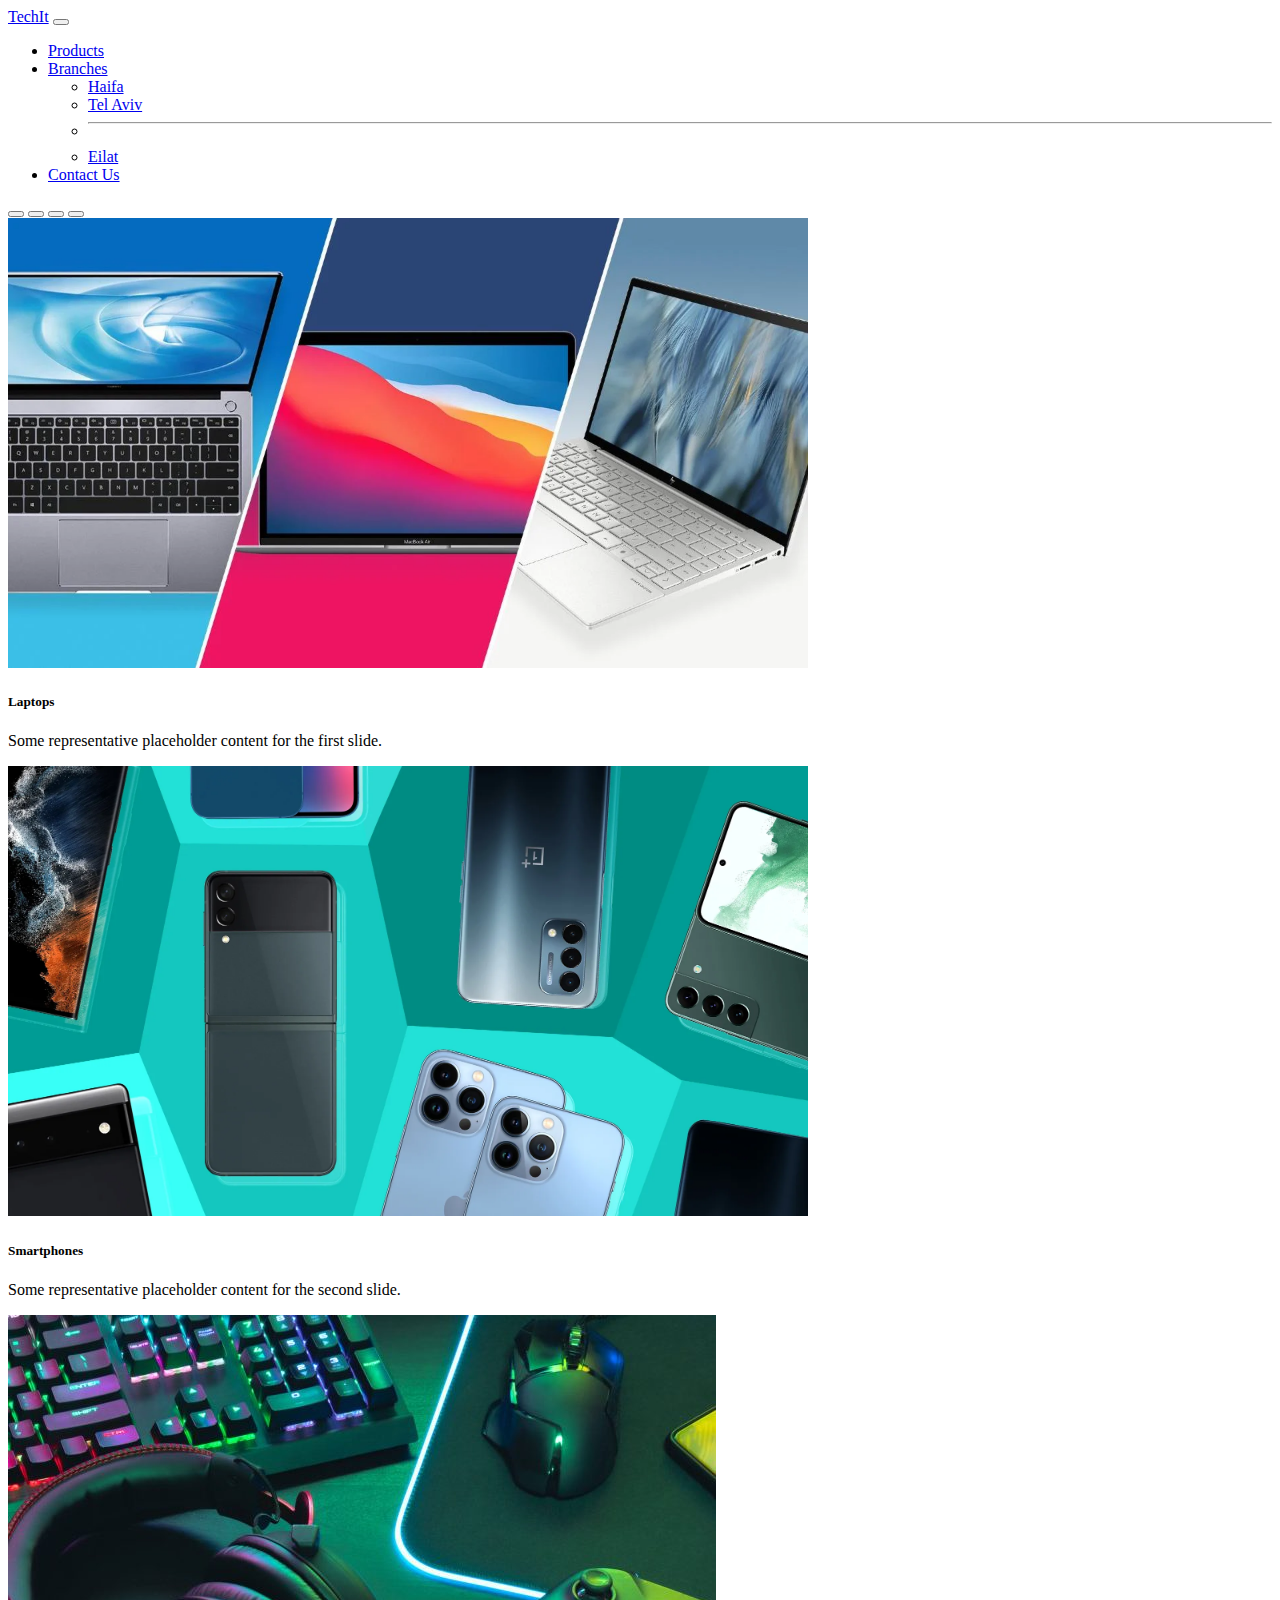
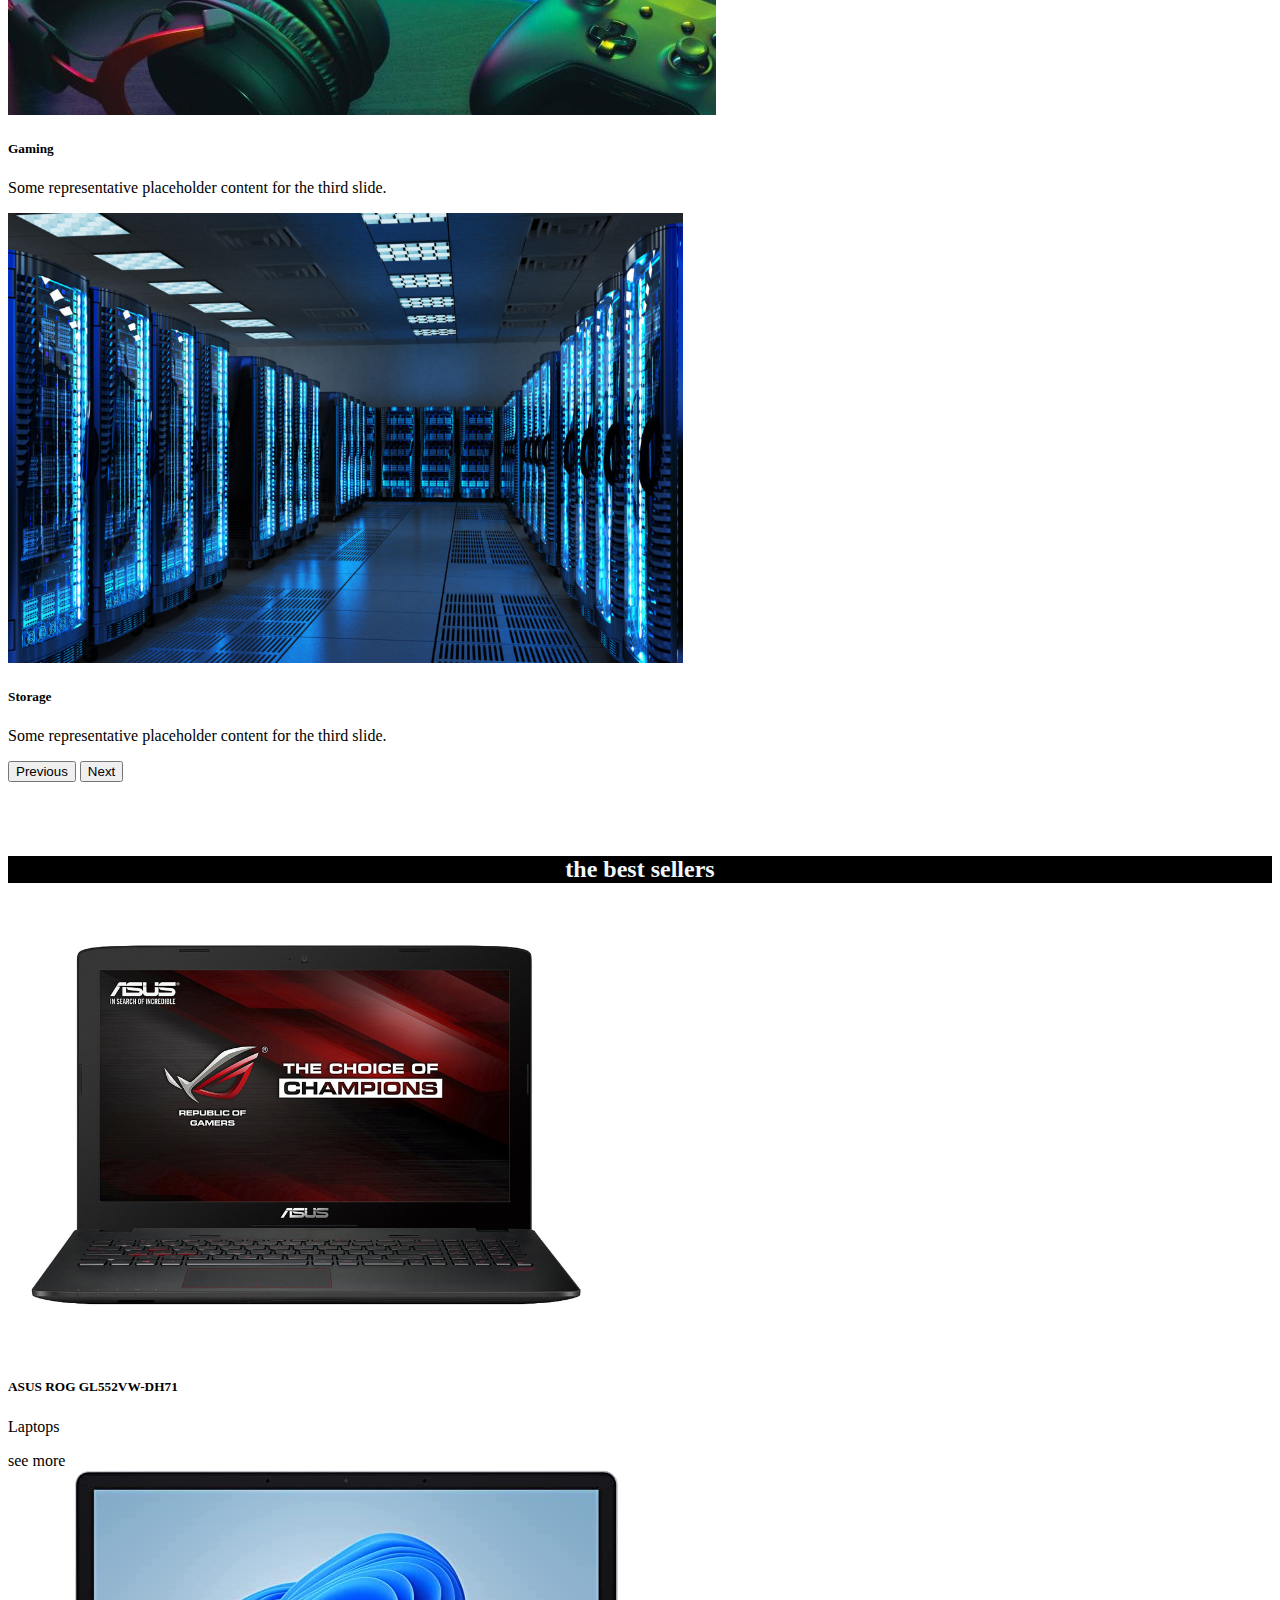
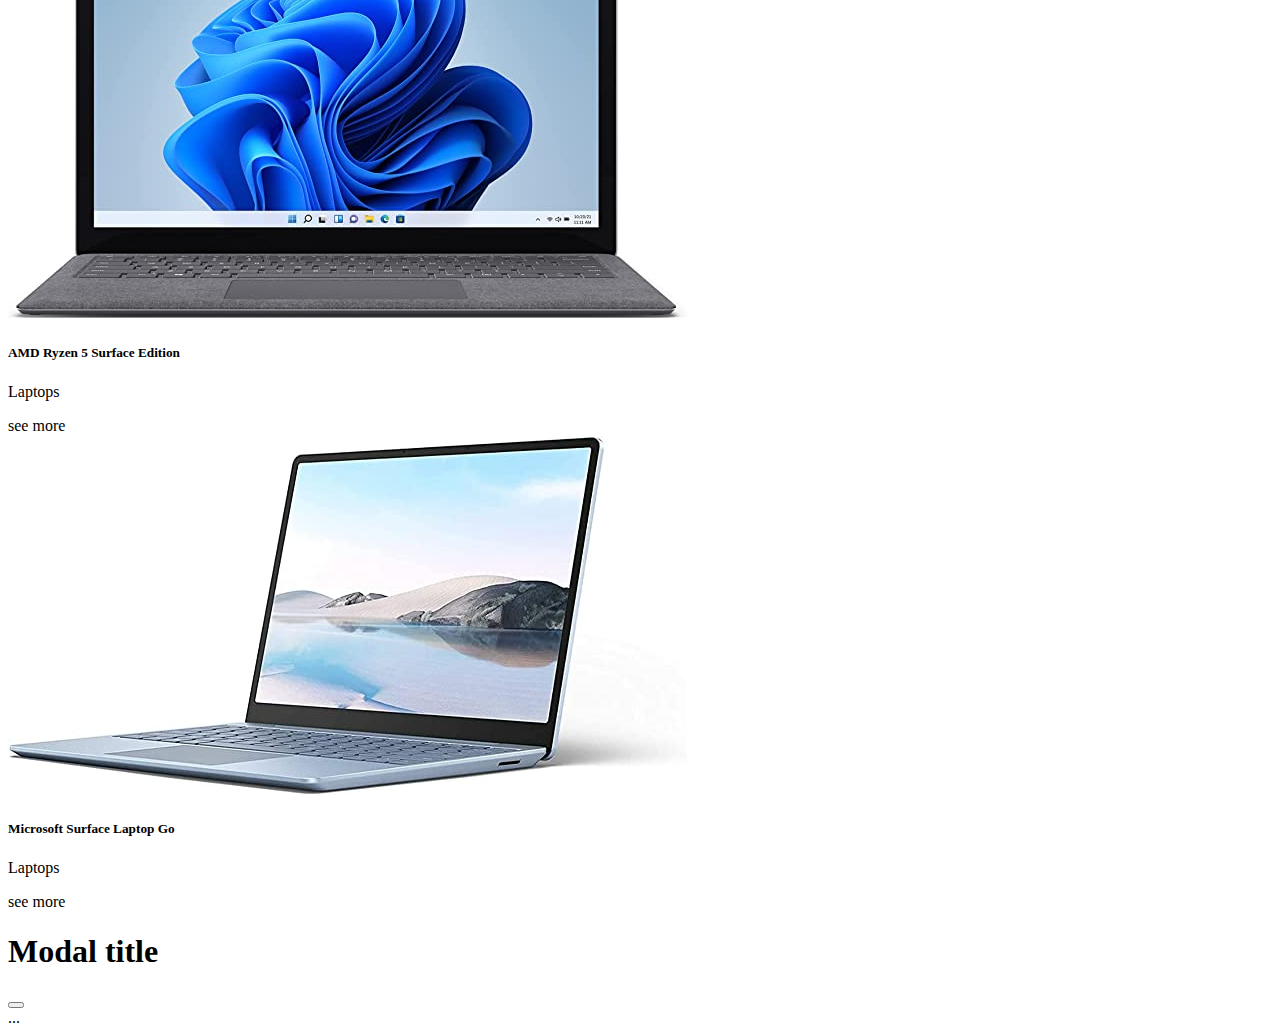
<file: index.html>
<!DOCTYPE html>
<html lang="en">

<head>
    <meta charset="UTF-8">
    <meta http-equiv="X-UA-Compatible" content="IE=edge">
    <meta name="viewport" content="width=device-width, initial-scale=1.0">
    <link rel="stylesheet" href="https://cdn.jsdelivr.net/npm/bootstrap@5.2.3/dist/css/bootstrap.min.css"
        integrity="sha384-rbsA2VBKQhggwzxH7pPCaAqO46MgnOM80zW1RWuH61DGLwZJEdK2Kadq2F9CUG65" crossorigin="anonymous">
    <title>Document</title>
    <style>
        img {
            max-height: 450px;
            object-fit: cover;
        }
    </style>
</head>

<body>
    <!-- bootstrap navbar -->
    <nav class="navbar navbar-expand-lg navbar-dark bg-dark">
        <div class="container-fluid">
            <a class="navbar-brand" href="index.html">TechIt</a>
            <button class="navbar-toggler" type="button" data-bs-toggle="collapse"
                data-bs-target="#navbarSupportedContent" aria-controls="navbarSupportedContent" aria-expanded="false"
                aria-label="Toggle navigation">
                <span class="navbar-toggler-icon"></span>
            </button>
            <div class="collapse navbar-collapse" id="navbarSupportedContent">
                <ul class="navbar-nav me-auto mb-2 mb-lg-0">
                    <li class="nav-item">
                        <a class="nav-link" aria-current="page" href="products.html">Products</a>
                    </li>
                    <li class="nav-item dropdown">
                        <a class="nav-link dropdown-toggle" href="#" role="button" data-bs-toggle="dropdown"
                            aria-expanded="false">
                            Branches
                        </a>
                        <ul class="dropdown-menu">
                            <li><a class="dropdown-item" href="#">Haifa</a></li>
                            <li><a class="dropdown-item" href="#">Tel Aviv</a></li>
                            <li>
                                <hr class="dropdown-divider" />
                            </li>
                            <li>
                                <a class="dropdown-item" href="#">Eilat</a>
                            </li>
                        </ul>
                    </li>
                    <li class="nav-item">
                        <a class="nav-link" href="contact.html">Contact Us</a>
                    </li>
                </ul>
            </div>
        </div>
    </nav>
    <div class="container">
        <!-- bootstrap carousel -->
        <div id="carouselExampleCaptions" class="carousel slide">
            <div class="carousel-indicators">
                <button type="button" data-bs-target="#carouselExampleCaptions" data-bs-slide-to="0" class="active"
                    aria-current="true" aria-label="Slide 1"></button>
                <button type="button" data-bs-target="#carouselExampleCaptions" data-bs-slide-to="1"
                    aria-label="Slide 2"></button>
                <button type="button" data-bs-target="#carouselExampleCaptions" data-bs-slide-to="2"
                    aria-label="Slide 3"></button>
                <button type="button" data-bs-target="#carouselExampleCaptions" data-bs-slide-to="3"
                    aria-label="Slide 4"></button>
            </div>
            <div class="carousel-inner">
                <div class="carousel-item active">
                    <img src="./images/laptops.webp" class="d-block w-100" alt="..." />
                    <div class="carousel-caption d-none d-md-block">
                        <h5>Laptops</h5>
                        <p>
                            Some representative placeholder content for the first slide.
                        </p>
                    </div>
                </div>
                <div class="carousel-item">
                    <img src="./images/smartphones.webp" class="d-block w-100" alt="..." />
                    <div class="carousel-caption d-none d-md-block">
                        <h5>Smartphones</h5>
                        <p>
                            Some representative placeholder content for the second slide.
                        </p>
                    </div>
                </div>
                <div class="carousel-item">
                    <img src="./images/gaming.jpg" class="d-block w-100" alt="..." />
                    <div class="carousel-caption d-none d-md-block">
                        <h5>Gaming</h5>
                        <p>
                            Some representative placeholder content for the third slide.
                        </p>
                    </div>
                </div>
                <div class="carousel-item">
                    <img src="./images/storage.jpeg" class="d-block w-100" alt="..." />
                    <div class="carousel-caption d-none d-md-block">
                        <h5>Storage</h5>
                        <p>
                            Some representative placeholder content for the third slide.
                        </p>
                    </div>
                </div>
            </div>
            <button class="carousel-control-prev" type="button" data-bs-target="#carouselExampleCaptions"
                data-bs-slide="prev">
                <span class="carousel-control-prev-icon" aria-hidden="true"></span>
                <span class="visually-hidden">Previous</span>
            </button>
            <button class="carousel-control-next" type="button" data-bs-target="#carouselExampleCaptions"
                data-bs-slide="next">
                <span class="carousel-control-next-icon" aria-hidden="true"></span>
                <span class="visually-hidden">Next</span>
            </button>
        </div>
    </div>
    <br><br><br>
    <h2 style="text-align: center; background-color: black; color: aliceblue;">the best sellers</h2>


    <div class="container mt-2">
        <div class="row" id="products">
        </div>
    </div>
    <!-- Modal -->
    <div class="modal fade " id="infoModal" tabindex="-1" aria-labelledby="exampleModalLabel" aria-hidden="true">
        <div class="modal-dialog modal-dialog-centered ">
            <div class="modal-content  ">
                <div class="modal-header ">
                    <h1 class="modal-title fs-5" id="title">Modal title</h1>
                    <button type="button" class="btn-close" data-bs-dismiss="modal" aria-label="close">

                    </button>
                </div>
                <div class="modal-body" id="mbody">...</div>
            </div>
        </div>

    </div>
    <script src="https://cdn.jsdelivr.net/npm/bootstrap@5.2.3/dist/js/bootstrap.bundle.min.js"
        integrity="sha384-kenU1KFdBIe4zVF0s0G1M5b4hcpxyD9F7jL+jjXkk+Q2h455rYXK/7HAuoJl+0I4"
        crossorigin="anonymous"></script>
    <script src="./javascript/index.js"> </script>
</body>

</html>
</file>
